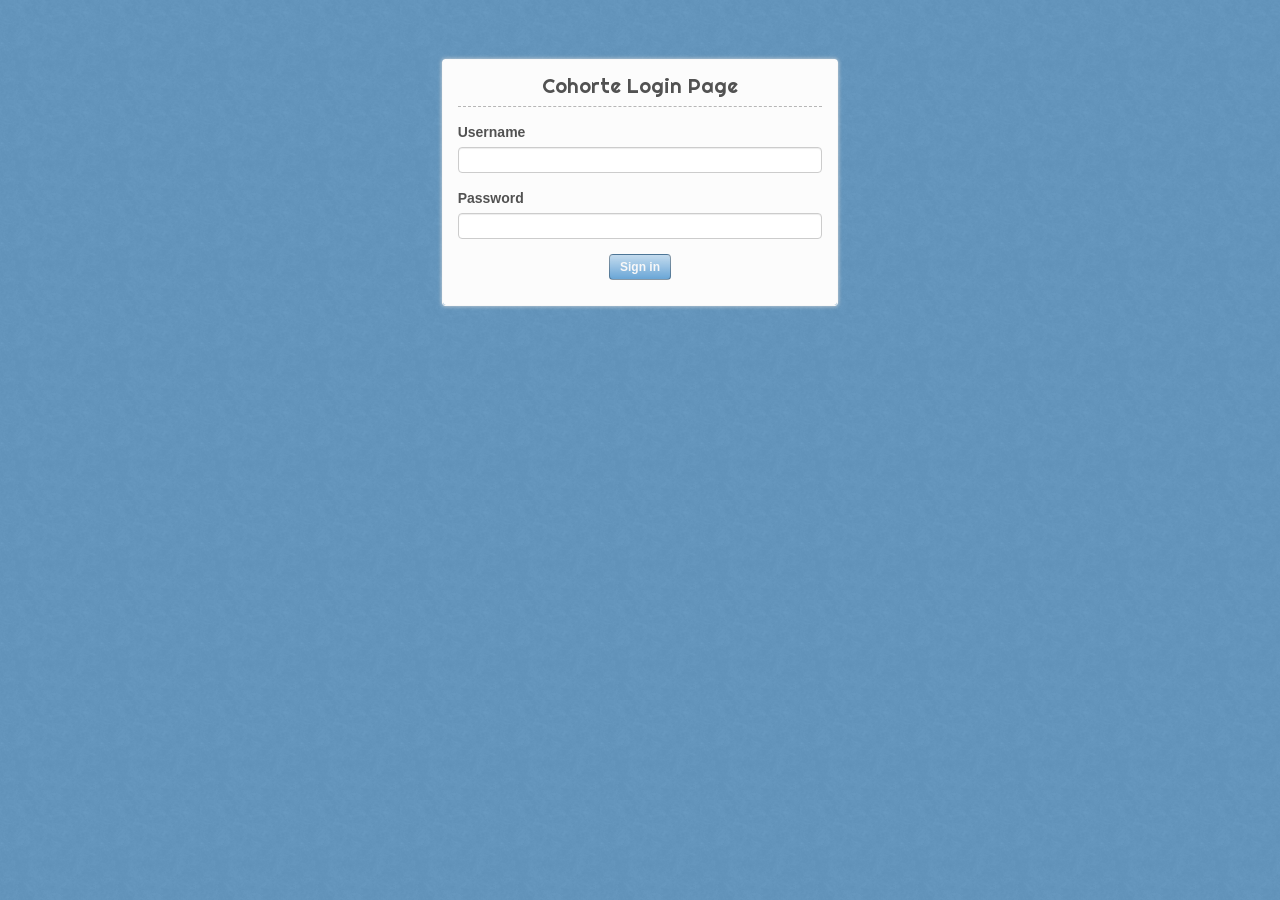
<file: qualifier/deploy/cohorte-home/repo/webadmin/web/login.html>
<!DOCTYPE html>
<html lang="en">
	<head>
		<meta charset="utf-8">
		<title>Cohorte WebAdmin</title>
		<meta name="description" content="description">
		<meta name="author" content="Evgeniya">
		<meta name="keyword" content="keywords">
		<meta name="viewport" content="width=device-width, initial-scale=1">
		<link href="plugins/bootstrap/bootstrap.css" rel="stylesheet">
		<link href="http://netdna.bootstrapcdn.com/font-awesome/4.2.0/css/font-awesome.css" rel="stylesheet">
		<link href='http://fonts.googleapis.com/css?family=Righteous' rel='stylesheet' type='text/css'>
		<link href="css/style.css" rel="stylesheet">
		<!-- HTML5 shim and Respond.js IE8 support of HTML5 elements and media queries -->
		<!--[if lt IE 9]>
				<script src="http://getbootstrap.com/docs-assets/js/html5shiv.js"></script>
				<script src="http://getbootstrap.com/docs-assets/js/respond.min.js"></script>
		<![endif]-->
	</head>
<body>
<div class="container-fluid">
	<div id="page-login" class="row">
		<div class="col-xs-12 col-md-4 col-md-offset-4 col-sm-6 col-sm-offset-3">			
			<div class="box">								
				<div class="box-content">
					<div class="text-center">
						<h3 class="page-header">Cohorte Login Page</h3>
					</div>
					<div class="form-group">
						<label class="control-label">Username</label>
						<input id="username_input" type="text" class="form-control" name="username" />
					</div>
					<div class="form-group">
						<label class="control-label">Password</label>
						<input id="password_input" type="password" class="form-control" name="password" />
					</div>
					<div class="text-center">
						<a id="signin_btn" href="#" class="btn btn-primary">Sign in</a>						
					</div>
				</div>
				</form>
			</div>
		</div>
	</div>
</div>
<script src="plugins/jquery/jquery.min.js"></script>
<script src="plugins/jquery-json/jquery.json.min.js"></script>
<script src="plugins/js-cookie/js.cookie.js"></script>
<script>
	function signin() {		
		var myData = {                  
			username: $("#username_input").val(),
			password: $("#password_input").val(),
			redirect: "index.html",
		};
		$.ajax(
			{
				url: "/debug/api/v2/auth/login",
				type: "POST",
				data: $.toJSON(myData),
				contentType: "application/json; charset=utf-8",			
				success: function(data) {				
					Cookies.set('session', data["login"]["session"]);
					window.location.href = data["login"]["redirect"];				
				},
				statusCode: {
					401: function() {
						window.location.href = "login.html"
					}
				}
			}
		);
	}
	
	$(document).ready(function() {
		$('#signin_btn').click(function() {                         
            signin();
        });
	});
</script>
</body>
</html>
</file>
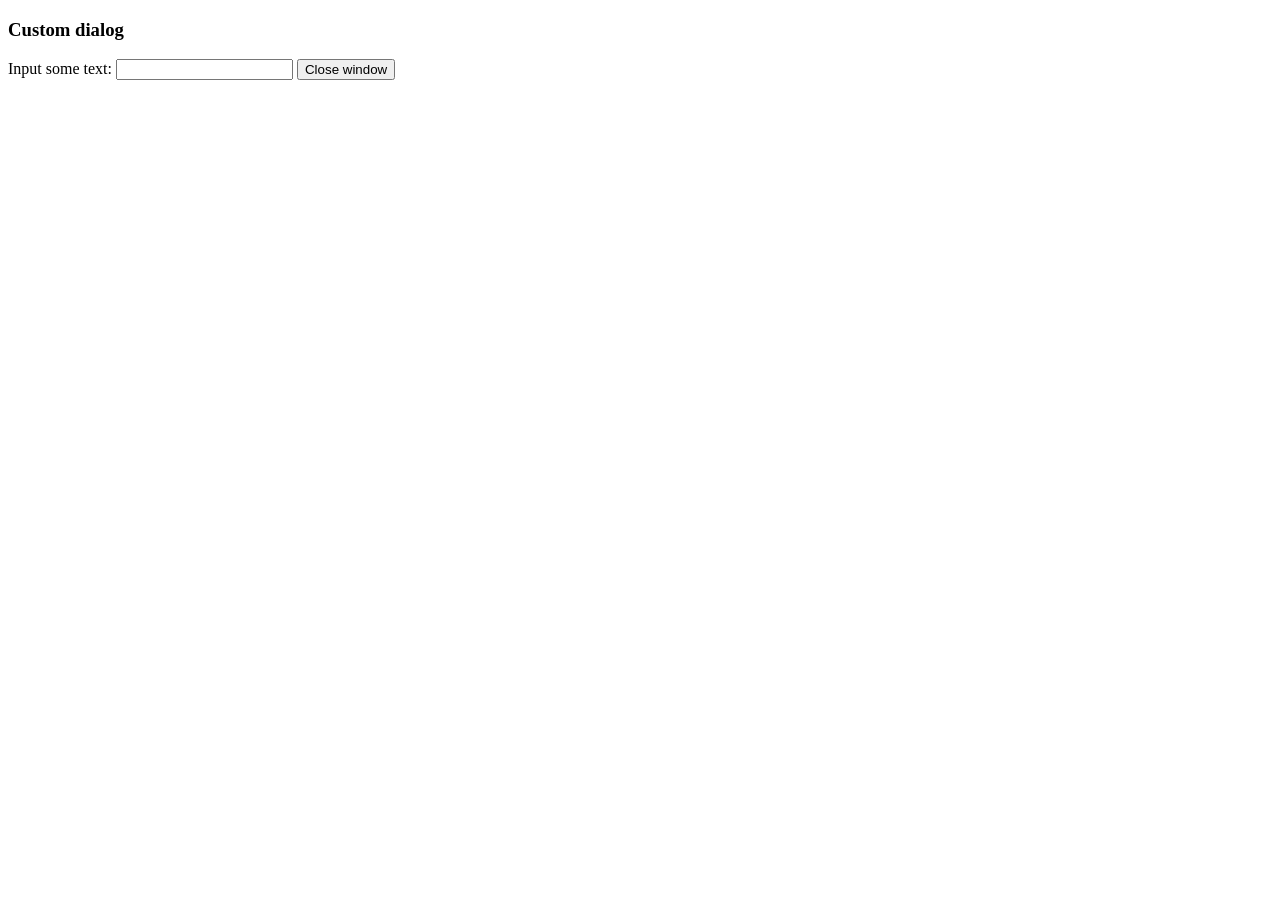
<file: qualifier/deploy/cohorte-home/repo/webadmin/web/plugins/tinymce/plugins/example/dialog.html>
<!DOCTYPE html>
<html>
<body>
	<h3>Custom dialog</h3>
	Input some text: <input id="content">
	<button onclick="top.tinymce.activeEditor.windowManager.getWindows()[0].close();">Close window</button>
</body>
</html>
</file>
<file: qualifier/deploy/cohorte-home/repo/webadmin/web/css/style.css>
body {
  color: #525252;
  background: #6AA6D6 url(../img/devoops_pattern_b10.png) 0 0 repeat;
}
.body-expanded, .modal-open {
  overflow-y:hidden;
  margin-right: 15px;
}
.modal-open #content {z-index: inherit;}
.body-expanded .expanded-panel, .fancybox-margin .expanded-panel, .modal-open .expanded-panel {
  margin-right: 15px;
}
.body-screensaver {
  overflow: hidden;
}
h1, .h1, h2, .h2, h3, .h3 {
  margin:0;
}
#logo {
  position:relative;
  background: #525252 url(../img/devoops_pattern_b10.png) 0 0 repeat;
}
#logo a {
  color: #fff;
  font-family: 'Righteous', cursive;
  display: block;
  font-size: 20px;
  line-height: 50px;
  background: url(../img/logo.png) right 42px no-repeat;
  -webkit-transition: 0.5s;
  -moz-transition: 0.5s;
  -o-transition: 0.5s;
  transition: 0.5s;
}
#logo a:hover {
  background-position: right 25px;
  text-decoration: none;
}
.navbar {
  margin: 0;
  border: 0;
  position: fixed;
  top:0;
  left: 0;
  width:100%;
  -webkit-border-radius: 0;
  -moz-border-radius: 0;
  border-radius: 0;
  box-shadow: 0 1px 2px #272727;
  z-index: 2000;
}
.body-expanded .navbar {
  z-index: 9;
}
a.show-sidebar {
  float: left;
  color:#6d6d6d;
  outline: none;
  -webkit-transition: 0.2s;
  -moz-transition: 0.2s;
  -o-transition: 0.2s;
  transition: 0.2s;
}
a.show-sidebar:hover {
  color:#000;
}
#sidebar-left {
  position:relative;
  z-index: inherit;
  padding-bottom: 3000px !important;
  margin-bottom: -3000px !important;
  background: #6AA6D6 url(../img/devoops_pattern_b10.png) 0 0 repeat;
  -webkit-transition: 0.2s;
  -moz-transition: 0.2s;
  -o-transition: 0.2s;
  transition: 0.2s;
}
#content {
  position: relative;
  z-index: 10;
  background: #ebebeb;
  box-shadow: 0 0 6px #131313;
  padding-bottom: 3000px !important;
  margin-bottom: -2980px !important;
  overflow: hidden;
  -webkit-transition: 0.2s;
  -moz-transition: 0.2s;
  -o-transition: 0.2s;
  transition: 0.2s;
}
.full-content {
  overflow: hidden;
  padding: 0;
  margin: 0;
}

/* modals */

@media screen and (min-width: 768px) {  
  #isolate_modal .modal-dialog  {width:75%;}
  #component_modal .modal-dialog  {width:75%;}
}

pre {
  font-size: 10px
}

dt {
  font-weight: normal;
}


.nav.main-menu, .nav.msg-menu {
  margin:0 -15px;
}
.nav.main-menu > li > a, .nav.msg-menu > li > a {
  text-align: center;
  color:#f0f0f0;
  min-height: 40px;
  -webkit-transition: 0.2s;
  -moz-transition: 0.2s;
  -o-transition: 0.2s;
  transition: 0.2s;
}
.nav .open > a, .nav .open > a:hover, .nav .open > a:focus {
  background:rgba(0, 0, 0, 0.1);
}
.nav.main-menu > li > a:hover, .nav.main-menu > li > a:focus, .nav.main-menu > li.active > a, .nav.main-menu .open > a, .nav.main-menu .open > a:hover, .nav.main-menu .open > a:focus, .dropdown-menu > li > a:focus, .dropdown-menu > li > a:hover, .dropdown-menu > li.active > a,
.nav.msg-menu > li > a:hover, .nav.msg-menu > li > a:focus, .nav.msg-menu > li.active > a, .nav.msg-menu .open > a, .nav.msg-menu .open > a:hover, .nav.msg-menu .open > a:focus {
  background:rgba(0, 0, 0, 0.1);
  color:#f0f0f0;
}
.nav.main-menu a.active, .nav.msg-menu a.active {
  background:rgba(0, 0, 0, 0.2);
}
.nav.main-menu a.active:hover, .nav.msg-menu a.active:hover {
  background:rgba(0, 0, 0, 0.2);
}
.nav.main-menu a.active-parent, .nav.msg-menu a.active-parent {
  background: rgba(0, 0, 0, 0.3);
}
.nav.main-menu a.active-parent:hover, .nav.msg-menu a.active-parent:hover {
  background: rgba(0, 0, 0, 0.3);
}
.nav.main-menu > li > a > i, .nav.msg-menu > li > a > i {
  font-size: 18px;
  width: auto;
  display: block;
  text-align: center;
  vertical-align: middle;
}
.main-menu .dropdown-menu {
  position: absolute;
  z-index: 2001;
  left: 100%;
  top: 0;
  float: none;
  margin: 0;
  border: 0;
  -webkit-border-radius: 0 4px 4px 0;
  -moz-border-radius: 0 4px 4px 0;
  border-radius: 0 4px 4px 0;
  padding: 0;
  background: #6AA6D6 url(../img/devoops_pattern_b10.png) 0 0 repeat;
  box-shadow: none;
  visibility:hidden;
}
.main-menu .active-parent:hover + .dropdown-menu {
  visibility:visible;
}
.main-menu .active-parent + .dropdown-menu:hover {
  visibility:visible;
}
.main-menu .dropdown-menu > li > a {
  padding:9px 15px 9px 40px;
  color:#f0f0f0;
}
.main-menu .dropdown-menu > li:first-child > a {
  -webkit-border-radius: 0 4px 0 0;
  -moz-border-radius: 0 4px 0 0;
  border-radius: 0 4px 0 0;
}
.main-menu .dropdown-menu > li:last-child > a {
  -webkit-border-radius: 0 0 4px 0;
  -moz-border-radius: 0 0 4px 0;
  border-radius: 0 0 4px 0;
}
#top-panel {
  line-height: 50px;
  height: 50px;
  background: #ebebeb;
}
#main {
  margin-top: 50px;
  min-height: 800px;
  overflow: hidden;
}
#search {
  position: relative;
  margin-left: 20px;
}
#search > input {
  width: 80%;
  background: #dfdfdf;
  border: 1px solid #C7C7C7;
  text-shadow:0 1px 1px #EEE;
  -webkit-border-radius: 3px;
  -moz-border-radius: 3px;
  border-radius: 3px;
  color: #686868;
  line-height: 1em;
  height: 30px;
  padding: 0 35px 0 10px;
  -webkit-transition: 0.2s;
  -moz-transition: 0.2s;
  -o-transition: 0.2s;
  transition: 0.2s;
}
#search > input + i {
  opacity:0;
  position: absolute;
  top: 18px;
  right: 10px;
  color: #fff;
  -webkit-transition: 0.4s;
  -moz-transition: 0.4s;
  -o-transition: 0.4s;
  transition: 0.4s;
}
#search > input:focus {
  width:100%;
  outline:none;
}
#search > input:focus + i {
  opacity:1;
}
.panel-menu {
  margin: 0;
}
.top-panel-right {
  padding-left: 0;
}
.panel-menu > li > a {
  padding: 0 5px 0 10px;
  line-height: 50px;
}
.panel-menu > li > a:hover {
  background: none;
}
.panel-menu a.account {
  height: 50px;
  padding: 5px 0 5px 10px;
  line-height: 18px;
}
.panel-menu i {
  margin-top: 8px;
  padding: 5px;
  font-size: 20px;
  color: #7BC5D3;
  line-height: 1em;
  vertical-align: top;
  -webkit-border-radius: 4px;
  -moz-border-radius: 4px;
  border-radius: 4px;
  -webkit-box-shadow: inset 0 1px 1px rgba(0, 0, 0, .05);
  box-shadow: inset 0 1px 1px rgba(0, 0, 0, .05);
  -webkit-transition: 0.2s;
  -moz-transition: 0.2s;
  -o-transition: 0.2s;
  transition: 0.2s;
}
.panel-menu > li > a:hover > i {
  background: #f5f5f5;
}
.panel-menu i.pull-right {
  color: #000;
  border: 0;
  box-shadow: none;
  font-size: 16px;
  background: none !important;
}
.panel-menu .badge {
  margin-top: 3px;
  padding: 3px 6px;
  vertical-align: top;
  background: #CEA9A9;
}
.avatar {
  width: 40px;
  float: left;
  margin-right: 5px;
}
.avatar > img {
  width:40px;
  height:40px;
  border: 1px solid #F8F8F8;
}
.user-mini > span {
  display: block;
  font-size: 12px;
  color:#363636;
  margin-bottom: -4px;
}
.user-mini > span.welcome {
  font-weight: bold;
  margin-top: 2px;
}
.panel-menu .dropdown-menu {
  position: absolute !important;
  background: rgba(0, 0, 0, 0.7) !important;
  padding: 0;
  border: 0;
  right: 0;
  left: auto;
  min-width: 100%;
}
.panel-menu .dropdown-menu > li > a {
  padding:5px 10px !important;
  color:#f0f0f0;
}
.panel-menu .dropdown-menu > li > a > i {
  border: 0;
  padding: 0;
  margin: 0;
  font-size: 14px;
  width: 20px;
  display: inline-block;
  text-align: center;
  vertical-align: middle;
}
.well {
  padding:15px;
}
.box {
  display: block;
  z-index: 1999;
  position: relative;
  border: 1px solid #f8f8f8;
  box-shadow: 0 0 4px #D8D8D8;
  background: transparent;
  margin-bottom: 20px;
  -webkit-border-radius: 3px;
  -moz-border-radius: 3px;
  border-radius: 3px;
}
.full-content .box {
  border: 0;
  margin-bottom: 0;
  -webkit-border-radius: 0;
  -moz-border-radius: 0;
  border-radius: 0;
}
.box-header {
  -webkit-border-radius: 3px 3px 0 0;
  -moz-border-radius: 3px 3px 0 0;
  border-radius: 3px 3px 0 0;
  color: #363636;
  font-size: 16px;
  position:relative;
  overflow: hidden;
  background: #f5f5f5;
  border-bottom: 1px solid #E4E4E4;
  height: 28px;
}
.box-name, .modal-header-name {
  padding-left: 15px;
  line-height: 28px;
}
.box-name:hover {
  cursor: move;
}
.box-name > i {
  margin-right:5px;
}
.box-icons {
  position: absolute;
  top:0;
  right:0;
  z-index: 9;
}
.no-move {
  display: none;
}
.expanded .no-move {
  position: absolute;
  top:0;
  left: 0;
  width:100%;
  height: 100%;
  z-index: 1;
  display: block;
}
.box-content {
  position: relative;
  -webkit-border-radius: 0 0 3px 3px;
  -moz-border-radius: 0 0 3px 3px;
  border-radius: 0 0 3px 3px;
  padding: 15px;
  background: #FCFCFC;
}
.box-content.dropbox, .box-content.sortablebox {
  overflow: hidden;
}
.full-content .box-content {
  height: 100%;
  position: absolute;
  width: 100%;
  left: 0;
  top: 0;
}
.box-icons a {
  cursor: pointer;
  text-decoration: none !important;
  border-left: 1px solid #fafafa;
  height: 26px;
  line-height: 26px;
  width: 28px;
  display: block;
  float: left;
  text-align: center;
  color: #b8b8b8 !important;
  -webkit-transition: 0.2s;
  -moz-transition: 0.2s;
  -o-transition: 0.2s;
  transition: 0.2s;
}
.box-icons a.beauty-table-to-json {
  width: auto;
  padding: 0 10px;
  font-size: 14px;
}
.box-icons a:hover {
  box-shadow:inset 0 0 1px 0 #CECECE;
}
.expanded a.close-link {
  display:none;
}
#sidebar-left.col-xs-2 {
  opacity: 0;
  width: 0%;
  padding: 0;
}
.sidebar-show #sidebar-left.col-xs-2 {
  opacity: 1;
  width: 16.666666666666664%;
  padding: 0 15px;
}
.sidebar-show #content.col-xs-12 {
  opacity: 1;
  width: 83.33333333333334%;
}
.expanded {
  overflow-y:scroll;
  border: 0;
  z-index: 3000 !important;
  position: fixed;
  width: 100%;
  height: 100%;
  top: 0;
  left: 0;
  padding: 0px;
  background: rgba(0, 0, 0, 0.2);
  -webkit-transition: 0.2s;
  -moz-transition: 0.2s;
  -o-transition: 0.2s;
  transition: 0.2s;
}
.expanded-padding {
  background: rgba(0, 0, 0, 0.7);
  padding:50px;
  -webkit-transition: 0.2s;
  -moz-transition: 0.2s;
  -o-transition: 0.2s;
  transition: 0.2s;
}
.no-padding {
  padding:0 !important;
}
.padding-15 {
  padding:15px !important;
}
.no-padding .table-bordered {
  border:0;
  margin:0;
}
.no-padding .table-bordered thead tr th:first-child, .no-padding .table-bordered tbody tr th:first-child, .no-padding .table-bordered tfoot tr th:first-child, .no-padding .table-bordered thead tr td:first-child, .no-padding .table-bordered tbody tr td:first-child, .no-padding .table-bordered tfoot tr td:first-child {
  border-left: 0px !important;
}
.no-padding .table-bordered thead tr th:last-child, .no-padding .table-bordered tbody tr th:last-child, .no-padding .table-bordered tfoot tr th:last-child, .no-padding .table-bordered thead tr td:last-child, .no-padding .table-bordered tbody tr td:last-child, .no-padding .table-bordered tfoot tr td:last-child {
  border-right: 0px !important;
}
.table-heading thead tr {
  background-color: #f0f0f0;
  background-image: -webkit-linear-gradient(top, #f0f0f0, #dfdfdf);
  background-image:    -moz-linear-gradient(top, #f0f0f0, #dfdfdf);
  background-image:     -ms-linear-gradient(top, #f0f0f0, #dfdfdf);
  background-image:      -o-linear-gradient(top, #f0f0f0, #dfdfdf);
  background-image:         linear-gradient(to bottom, #f0f0f0, #dfdfdf);
}
table.no-border-bottom tr:last-child td {
  border-bottom:0;
}
.dataTables_wrapper {
  overflow: hidden;
}
.dataTables_wrapper table.table {
  clear: both;
  max-width: inherit;
  margin-bottom: 0;
}
.table-datatable *, .table-datatable :after, .table-datatable :before {
  margin: 0;
  padding: 0;
  -webkit-box-sizing: content-box;
  box-sizing: content-box;
  -moz-box-sizing: content-box;
}
.table-datatable label {
  position: relative;
  display: block;
  font-weight: 400;
}
.table-datatable tbody td {
  vertical-align: top !important;
}
.table-datatable img {
  margin-right: 10px;
  border: 1px solid #F8F8F8;
  width: 40px;
}
.table-datatable .sorting {
  background:url(../img/sort.png) right center no-repeat;
  padding-right:16px;
  cursor:pointer;
}
.table-datatable .sorting_asc {
  background:url(../img/sort-asc.png) right center no-repeat;
  padding-right: 16px;
  cursor:pointer;
}
.table-datatable .sorting_desc {
  background:url(../img/sort-desc.png) right center no-repeat;
  padding-right: 16px;
  cursor:pointer;
}
div.DTTT_collection_background {
  z-index: 2002;
}
div.DTTT .btn {
  color: #333 !important;
  font-size: 12px;
}
ul.DTTT_dropdown.dropdown-menu {
  z-index: 2003;
  background: rgba(0, 0, 0, 0.7) !important;
  padding: 0;
  border: 0;
  margin: 0;
  -webkit-border-radius: 0 0 4px 4px;
  -moz-border-radius: 0 0 4px 4px;
  border-radius: 0 0 4px 4px;
  min-width: 157px;
}
ul.DTTT_dropdown.dropdown-menu li {
  position: relative;
}
ul.DTTT_dropdown.dropdown-menu > li > a {
  position: relative;
  display: block;
  padding: 5px 10px !important;
  color: #f0f0f0 !important;
}
ul.DTTT_dropdown.dropdown-menu > li:first-child > a {
  -webkit-border-radius: 0;
  -moz-border-radius: 0;
  border-radius: 0;
}
ul.DTTT_dropdown.dropdown-menu > li:last-child > a {
  -webkit-border-radius: 0 0 4px 4px;
  -moz-border-radius: 0 0 4px 4px;
  border-radius: 0 0 4px 4px;
}
ul.DTTT_dropdown.dropdown-menu > li:hover > a {
  background:rgba(0, 0, 0, 0.3);
  color:#f0f0f0;
}
.dataTables_wrapper input[type="text"] {
  display: block;
  width: 90%;
  height: 26px;
  padding: 2px 12px;
  font-size: 14px;
  line-height: 1.428571429;
  color: #555;
  background-color: #fff;
  background-image: none;
  border: 1px solid #ccc;
  -webkit-border-radius: 4px;
  -moz-border-radius: 4px;
  border-radius: 4px;
  box-sizing:border-box;
  -moz-box-sizing: border-box;
  -webkit-box-sizing: border-box;
  -moz-appearance: none;
  -webkit-box-shadow: inset 0 1px 1px rgba(0, 0, 0, .075);
  box-shadow: inset 0 1px 1px rgba(0, 0, 0, .075);
  -webkit-transition: 0.2s;
  -moz-transition: 0.2s;
  -o-transition: 0.2s;
  transition: 0.2s;
}
.dataTables_wrapper input[type="text"]:focus {
  border-color: #66afe9;
  outline: 0;
  -webkit-box-shadow: inset 0 1px 1px rgba(0,0,0,.075), 0 0 8px rgba(102, 175, 233, .6);
  box-shadow: inset 0 1px 1px rgba(0,0,0,.075), 0 0 8px rgba(102, 175, 233, .6);
}
#breadcrumb {
  padding: 0;
  line-height: 40px;
  background: #525252;
  background: #5a8db6 url(../img/devoops_pattern_b10.png) 0 0 repeat;
  margin-bottom: 20px;
}
.breadcrumb {
  padding: 0 15px;
  background: none;
  -webkit-border-radius: 0;
  -moz-border-radius: 0;
  border-radius: 0;
  margin: 0;
}
.breadcrumb > li > a {
  color:#d8d8d8;
}
.breadcrumb > li > a:hover, .breadcrumb > li:last-child > a {
  color:#f8f8f8;
}
.bs-callout {
  padding: 15px;
  border-left: 3px solid #525252;
  background: #dfdfdf;
}
.bs-callout h4 {
  margin-top: 0;
  margin-bottom: 5px;
  color: #525252;
}
.no-padding .bs-callout {
  border:0;
}
.page-header {
  margin: 0 0 10px;
  border-bottom: 1px solid #c7c7c7;
}
.box-content .page-header, legend, .full-calendar .page-header {
  margin: 0 0 10px;
  border-bottom: 1px dashed #B6B6B6;
}
.invoice-header {
  margin: 0 0 10px;
  border-bottom: 1px dashed #B6B6B6;
  display: inline-block;
}
.box-content .form-group, .devoops-modal-inner .form-group {
  margin-top:15px;
  margin-bottom:15px;
}
.show-grid [class^="col-"] {
  padding-top: 10px;
  padding-bottom: 10px;
  background-color: #525252;
  background-color: rgba(129, 199, 199, 0.2);
  border: 1px solid #ebebeb;
}
.show-grid [class^="col-"]:hover {
  padding-top: 10px;
  padding-bottom: 10px;
  background-color: rgba(107, 134, 182, 0.2);
  border: 1px solid #ebebeb;
}
.show-grid, .show-grid-forms {
  margin-bottom: 15px;
}
.show-grid-forms [class^="col-"] {
  padding-top: 10px;
  padding-bottom: 10px;
}
.table-hover > tbody > tr:hover > td,
.table-hover > tbody > tr:hover > th,
td.beauty-hover {
  background-color: rgba(219, 219, 219, 0.3) !important;
}
.table-hover > tbody > tr:hover > td.beauty-hover:hover {
  background-color: rgba(219, 219, 219, 0.9) !important;
}
.DTTT.btn-group {
  position: absolute;
  top: -28px;
  right: 83px;
  border-right:1px solid #DBDBDB;
}
.DTTT.btn-group a {
  -webkit-border-radius: 0;
  -moz-border-radius: 0;
  border-radius: 0;
  line-height: 1em;
  font-size: 14px;
  font-weight: bold;
  outline: none;
  box-shadow: none !important;
  padding: 6px 12px;
  margin: 0;
  background: #F7F7F7;
  border: 0;
}
#screensaver {
  position: fixed;
  top: 0;
  left: 0;
  width: 100%;
  height: 100%;
  z-index: 3000;
  background: #000;
  display: none;
}
#screensaver.show {
  display: block;
}
#canvas {
  position: relative;
}
#screensaver i {
  position: absolute;
  top: 50px;
  right: 50px;
  background: rgba(255, 255, 255, 0.5);
  line-height: 100px;
  width: 100px;
  height: 100px;
  text-align: center;
  font-size: 60px;
  color: rgba(0, 0, 0, 0.8);
  -webkit-border-radius: 4px;
  -moz-border-radius: 4px;
  border-radius: 4px;
}
.well pre {
  padding: 0;
  margin-top: 0;
  margin-bottom: 0;
  background-color: transparent;
  border: 0;
  white-space: nowrap;
}
.well pre code {
  white-space: normal;
}
.btn {
  border-width: 1px;
  border-style: solid;
  border-width: 1px;
  text-decoration: none;
  border-color: rgba(0, 0, 0, 0.3);
  cursor: pointer;
  outline: none;
  font-family: "Lucida Grande","Lucida Sans","Lucida Sans Unicode","Segoe UI",Verdana,sans-serif;
  display: inline-block;
  vertical-align: top;
  position: relative;
  font-size: 12px;
  font-weight: bold;
  text-align: center;
  background-color: #a2a2a2;
  background: #a2a2a2 -moz-linear-gradient(top, rgba(255,255,255,0.6), rgba(255,255,255,0));
  background: #a2a2a2 -webkit-gradient(linear, 0% 0%, 0% 100%, from(rgba(255,255,255,0.6)), to(rgba(255,255,255,0)));
  line-height: 24px;
  margin: 0 0 10px 0;
  padding: 0 10px;
  -webkit-border-radius: 4px;
  -moz-border-radius: 4px;
  border-radius: 4px;
  -moz-user-select: none;
  -webkit-user-select: none;
  outline: none !important;
}
.btn-label-left, .btn-label-right {
  padding: 0 10px;
}
.btn-label-left span {
  position: relative;
  left: -10px;
  display: inline-block;
  padding: 0px 8px;
  background: rgba(0, 0, 0, 0.1);
}
.btn-label-right span {
  position: relative;
  right: -10px;
  display: inline-block;
  padding: 0px 8px;
  background: rgba(0, 0, 0, 0.1);
}
.btn i {
  vertical-align: middle;
}
.btn-app {
  width: 80px;
  height: 80px;
  padding: 0;
  font-size: 16px;
}
.btn-app i {
  font-size: 36px;
  line-height: 78px;
  display: block;
}
.btn-app-sm {
  width: 50px;
  height: 50px;
  padding: 0;
  font-size: 12px;
}
.btn-app-sm i {
  font-size: 18px;
  line-height: 48px;
  display: block;
}
.btn-circle {
  -webkit-border-radius: 50%;
  -moz-border-radius: 50%;
  border-radius: 50%;
  border: 2px solid rgba(0, 0, 0, 0.25);
}
.btn.active {
  background-image: none;
  outline: 0;
  -webkit-box-shadow: none;
  box-shadow: none;
}
.btn-default, .btn-default.disabled, .btn-default[disabled], fieldset[disabled] .btn-default, .btn-default.disabled:hover, .btn-default[disabled]:hover, fieldset[disabled] .btn-default:hover, .btn-default.disabled:focus, .btn-default[disabled]:focus, fieldset[disabled] .btn-default:focus, .btn-default.disabled:active, .btn-default[disabled]:active, fieldset[disabled] .btn-default:active, .btn-default.disabled.active, .btn-default[disabled].active, fieldset[disabled] .btn-default.active, .progress-bar {
  background-color: #D8D8D8;
  border-color: rgba(0, 0, 0, 0.3);
  color: #929292;
}
.btn-primary, .btn-primary.disabled, .btn-primary[disabled], fieldset[disabled] .btn-primary, .btn-primary.disabled:hover, .btn-primary[disabled]:hover, fieldset[disabled] .btn-primary:hover, .btn-primary.disabled:focus, .btn-primary[disabled]:focus, fieldset[disabled] .btn-primary:focus, .btn-primary.disabled:active, .btn-primary[disabled]:active, fieldset[disabled] .btn-primary:active, .btn-primary.disabled.active, .btn-primary[disabled].active, fieldset[disabled] .btn-primary.active,
.table > thead > tr > td.primary, .table > tbody > tr > td.primary, .table > tfoot > tr > td.primary, .table > thead > tr > th.primary, .table > tbody > tr > th.primary, .table > tfoot > tr > th.primary, .table > thead > tr.primary > td, .table > tbody > tr.primary > td, .table > tfoot > tr.primary > td, .table > thead > tr.primary > th, .table > tbody > tr.primary > th, .table > tfoot > tr.primary > th {
  background-color: #6AA6D6;
  border-color: rgba(0, 0, 0, 0.3);
  color: #f8f8f8;
}
.btn-success, .btn-success.disabled, .btn-success[disabled], fieldset[disabled] .btn-success, .btn-success.disabled:hover, .btn-success[disabled]:hover, fieldset[disabled] .btn-success:hover, .btn-success.disabled:focus, .btn-success[disabled]:focus, fieldset[disabled] .btn-success:focus, .btn-success.disabled:active, .btn-success[disabled]:active, fieldset[disabled] .btn-success:active, .btn-success.disabled.active, .btn-success[disabled].active, fieldset[disabled] .btn-success.active, .progress-bar-success,
.table > thead > tr > td.success, .table > tbody > tr > td.success, .table > tfoot > tr > td.success, .table > thead > tr > th.success, .table > tbody > tr > th.success, .table > tfoot > tr > th.success, .table > thead > tr.success > td, .table > tbody > tr.success > td, .table > tfoot > tr.success > td, .table > thead > tr.success > th, .table > tbody > tr.success > th, .table > tfoot > tr.success > th {
  background-color: #63CC9E;
  border-color: rgba(0, 0, 0, 0.3);
  color: #f8f8f8;
}
.btn-info, .btn-info.disabled, .btn-info[disabled], fieldset[disabled] .btn-info, .btn-info.disabled:hover, .btn-info[disabled]:hover, fieldset[disabled] .btn-info:hover, .btn-info.disabled:focus, .btn-info[disabled]:focus, fieldset[disabled] .btn-info:focus, .btn-info.disabled:active, .btn-info[disabled]:active, fieldset[disabled] .btn-info:active, .btn-info.disabled.active, .btn-info[disabled].active, fieldset[disabled] .btn-info.active, .progress-bar-info,
.table > thead > tr > td.info, .table > tbody > tr > td.info, .table > tfoot > tr > td.info, .table > thead > tr > th.info, .table > tbody > tr > th.info, .table > tfoot > tr > th.info, .table > thead > tr.info > td, .table > tbody > tr.info > td, .table > tfoot > tr.info > td, .table > thead > tr.info > th, .table > tbody > tr.info > th, .table > tfoot > tr.info > th {
  background-color: #7BC5D3;
  border-color: rgba(0, 0, 0, 0.3);
  color: #f8f8f8;
}
.btn-warning, .btn-warning.disabled, .btn-warning[disabled], fieldset[disabled] .btn-warning, .btn-warning.disabled:hover, .btn-warning[disabled]:hover, fieldset[disabled] .btn-warning:hover, .btn-warning.disabled:focus, .btn-warning[disabled]:focus, fieldset[disabled] .btn-warning:focus, .btn-warning.disabled:active, .btn-warning[disabled]:active, fieldset[disabled] .btn-warning:active, .btn-warning.disabled.active, .btn-warning[disabled].active, fieldset[disabled] .btn-warning.active, .progress-bar-warning,
.table > thead > tr > td.warning, .table > tbody > tr > td.warning, .table > tfoot > tr > td.warning, .table > thead > tr > th.warning, .table > tbody > tr > th.warning, .table > tfoot > tr > th.warning, .table > thead > tr.warning > td, .table > tbody > tr.warning > td, .table > tfoot > tr.warning > td, .table > thead > tr.warning > th, .table > tbody > tr.warning > th, .table > tfoot > tr.warning > th {
  background-color: #DFD271;
  border-color: rgba(0, 0, 0, 0.3);
  color: #f8f8f8;
}
.btn-danger, .btn-danger.disabled, .btn-danger[disabled], fieldset[disabled] .btn-danger, .btn-danger.disabled:hover, .btn-danger[disabled]:hover, fieldset[disabled] .btn-danger:hover, .btn-danger.disabled:focus, .btn-danger[disabled]:focus, fieldset[disabled] .btn-danger:focus, .btn-danger.disabled:active, .btn-danger[disabled]:active, fieldset[disabled] .btn-danger:active, .btn-danger.disabled.active, .btn-danger[disabled].active, fieldset[disabled] .btn-danger.active, .progress-bar-danger,
.table > thead > tr > td.danger, .table > tbody > tr > td.danger, .table > tfoot > tr > td.danger, .table > thead > tr > th.danger, .table > tbody > tr > th.danger, .table > tfoot > tr > th.danger, .table > thead > tr.danger > td, .table > tbody > tr.danger > td, .table > tfoot > tr.danger > td, .table > thead > tr.danger > th, .table > tbody > tr.danger > th, .table > tfoot > tr.danger > th {
  background-color: #D15E5E;
  border-color: rgba(0, 0, 0, 0.3);
  color: #f8f8f8;
}
.btn-default:hover, .btn-default:focus, .btn-default:active, .btn-default.active, .open .dropdown-toggle.btn-default {
  color: #525252;
  background-color: #b8b8b8;
  border-color: rgba(0, 0, 0, 0.3);
}
.btn-primary:hover, .btn-primary:focus, .btn-primary:active, .btn-primary.active, .open .dropdown-toggle.btn-primary,
.table-hover > tbody > tr > td.primary:hover, .table-hover > tbody > tr > th.primary:hover, .table-hover > tbody > tr.primary:hover > td, .table-hover > tbody > tr.primary:hover > th {
  color: #fff;
  background-color: #5a8db6;
  border-color: rgba(0, 0, 0, 0.3);
}
.btn-success:hover, .btn-success:focus, .btn-success:active, .btn-success.active, .open .dropdown-toggle.btn-success,
.table-hover > tbody > tr > td.success:hover, .table-hover > tbody > tr > th.success:hover, .table-hover > tbody > tr.success:hover > td, .table-hover > tbody > tr.success:hover > th {
  color: #fff;
  background-color: #54ae86;
  border-color: rgba(0, 0, 0, 0.3);
}
.btn-info:hover, .btn-info:focus, .btn-info:active, .btn-info.active, .open .dropdown-toggle.btn-info,
.table-hover > tbody > tr > td.info:hover, .table-hover > tbody > tr > th.info:hover, .table-hover > tbody > tr.info:hover > td, .table-hover > tbody > tr.info:hover > th {
  color: #fff;
  background-color: #69a8b4;
  border-color: rgba(0, 0, 0, 0.3);
}
.btn-warning:hover, .btn-warning:focus, .btn-warning:active, .btn-warning.active, .open .dropdown-toggle.btn-warning,
.table-hover > tbody > tr > td.warning:hover, .table-hover > tbody > tr > th.warning:hover, .table-hover > tbody > tr.warning:hover > td, .table-hover > tbody > tr.warning:hover > th {
  color: #fff;
  background-color: #beb360;
  border-color: rgba(0, 0, 0, 0.3);
}
.btn-danger:hover, .btn-danger:focus, .btn-danger:active, .btn-danger.active, .open .dropdown-toggle.btn-danger,
.table-hover > tbody > tr > td.danger:hover, .table-hover > tbody > tr > th.danger:hover, .table-hover > tbody > tr.danger:hover > td, .table-hover > tbody > tr.danger:hover > th {
  color: #fff;
  background-color: #b25050;
  border-color: rgba(0, 0, 0, 0.3);
}
.progress {
  overflow: visible;
}
.progress-ui {
  height: 10px;
}
.progress-bar {
  -webkit-border-radius: 4px;
  -moz-border-radius: 4px;
  border-radius: 4px;
}
.progress-bar.ui-widget-content {
  background: none;
  border: 0;
  height: 100%;
  position: relative;
}
.progress-bar .ui-state-default {
  -webkit-border-radius: 4px;
  -moz-border-radius: 4px;
  border-radius: 4px;
  height: 10px;
  width: 10px;
  top: 0;
  margin-left: -5px;
  cursor:pointer;
  border:0px solid #d3d3d3;
  outline:none !important;
  background-color: #f0f0f0;
  background-image: -webkit-linear-gradient(top, #f0f0f0, #dfdfdf);
  background-image:    -moz-linear-gradient(top, #f0f0f0, #dfdfdf);
  background-image:     -ms-linear-gradient(top, #f0f0f0, #dfdfdf);
  background-image:      -o-linear-gradient(top, #f0f0f0, #dfdfdf);
  background-image:         linear-gradient(to bottom, #f0f0f0, #dfdfdf);
}
.progress-bar .ui-widget-header {
  background: #D8D8D8;
}
.progress-bar-primary .ui-widget-header {
  background: #6AA6D6;
  color:#f8f8f8;
}
.progress-bar-success .ui-widget-header {
  background: #63CC9E;
  color:#f8f8f8;
}
.progress-bar-info .ui-widget-header {
  background: #7BC5D3;
  color:#f8f8f8;
}
.progress-bar-warning .ui-widget-header {
  background: #DFD271;
  color:#f8f8f8;
}
.progress-bar-danger .ui-widget-header {
  background: #D15E5E;
  color:#f8f8f8;
}
.progress-bar .ui-state-default {
  background: #b8b8b8;
}
.progress-bar-primary .ui-state-default {
  background: #5a8db6;
}
.progress-bar-success .ui-state-default {
  background: #54ae86;
}
.progress-bar-info .ui-state-default {
  background: #69a8b4;
}
.progress-bar-warning .ui-state-default {
  background: #beb360;
}
.progress-bar-danger .ui-state-default {
  background: #b25050;
}
.slider-range-min-amount, .slider-range-max-amount, .slider-range-amount {
  border: 0;
  background: none;
  outline: none !important;
}
.progress-bar.ui-slider-vertical {
  width:20px;
}
.progress-bar.ui-slider-vertical .ui-state-default {
  -webkit-border-radius: 4px;
  -moz-border-radius: 4px;
  border-radius: 4px;
  height: 20px;
  width: 20px;
  top: auto;
  margin-left: 0px;
  left: 0;
}
#equalizer .progress {
  height:160px;
  display:inline-block;
  margin:15px;
}
.beauty-table {
  width:100%;
  border-collapse:separate;
  border-spacing:0;
}
.beauty-table input {
  border:1px solid transparent;
  background: none;
  font-size: 16px;
  text-align: center;
  padding:2px 15px !important;
  width:100%;
  outline:none;
  -webkit-border-radius: 4px;
  -moz-border-radius: 4px;
  border-radius: 4px;
}
.beauty-table input:focus {
  border:1px solid #dfdfdf;
  background: #fefefe;
  font-size: 16px;
  text-align: center;
  padding: 2px 15px !important;
  width:100%;
  outline:none;
}
.c {
  color: #999;
  display: block;
}
.nt {
  color: #2f6f9f;
}
.na {
  color: #4f9fcf;
}
.s {
  color: #d44950;
}
.radio, .checkbox, .radio-inline, .checkbox-inline {
  position: relative; padding-left: 20px;
}
.radio label, .checkbox label, .radio-inline label, .checkbox-inline label {
  font-weight: normal;
  cursor: pointer;
  padding-left: 8px;
  -webkit-transition: 1s;
  -moz-transition: 1s;
  -o-transition: 1s;
  transition: 1s;
}
.radio + .radio, .checkbox + .checkbox {
  margin-top: 10px;
}
.checkbox input[type=checkbox], .checkbox-inline input[type=checkbox], .radio input[type=radio], .radio-inline input[type=radio] {
  position: absolute;
  clip: rect(0, 0, 0, 0);
}
.checkbox i, .checkbox-inline i, .radio i, .radio-inline i {
  cursor: pointer;
  position: absolute;
  left: 0;
  top: 0;
  font-size: 24px;
  -webkit-transition: 1s;
  -moz-transition: 1s;
  -o-transition: 1s;
  transition: 1s;
}
.checkbox i.small, .checkbox-inline i.small, .radio i.small, .radio-inline i.small {
  font-size: 18px;
  top:2px;
}
.checkbox input[type=checkbox]:checked + i:before, .checkbox-inline input[type=checkbox]:checked + i:before {
  content:"\f046";
}
.radio input[type=radio]:checked + i:before, .radio-inline input[type=radio]:checked + i:before {
  content:"\f192";
}
.toggle-switch {
  position: relative;
  width: 60px;
}
.toggle-switch input {
  display: none;
}
.toggle-switch label {
  display: block;
  overflow: hidden;
  cursor: pointer;
  -webkit-border-radius: 20px;
  -moz-border-radius: 20px;
  border-radius: 20px;
}
.toggle-switch-inner {
  width: 200%;
  margin-left: -100%;
  -webkit-transition: margin 0.3s ease-in 0s;
  -moz-transition: margin 0.3s ease-in 0s;
  -o-transition: margin 0.3s ease-in 0s;
  transition: margin 0.3s ease-in 0s;
}
.toggle-switch-inner:before, .toggle-switch-inner:after {
  float: left;
  width: 50%;
  height: 20px;
  padding: 0;
  line-height: 20px;
  font-size: 12px;
  text-shadow: 1px 1px 1px #FFFFFF;
  color:#929292;
  background-color: #F5F5F5;
  -moz-box-sizing: border-box;
  -webkit-box-sizing: border-box;
  box-sizing: border-box;
  -webkit-border-radius: 20px;
  -moz-border-radius: 20px;
  border-radius: 20px;
  -webkit-box-shadow: inset 0 1px 1px rgba(0, 0, 0, .05);
  box-shadow: inset 0 1px 1px rgba(0, 0, 0, .05);
}
.toggle-switch-inner:before {
  content: "ON";
  padding-left: 15px;
  -webkit-border-radius: 20px 0 0 20px;
  -moz-border-radius: 20px 0 0 20px;
  border-radius: 20px 0 0 20px;
}
.toggle-switch-inner:after {
  content: "OFF";
  padding-right: 15px;
  text-align: right;
  -webkit-border-radius: 0 20px 20px 0;
  -moz-border-radius: 0 20px 20px 0;
  border-radius: 0 20px 20px 0;
}
.toggle-switch-switch {
  width: 20px;
  margin: 0;
  border: 2px solid #d8d8d8;
  -webkit-border-radius: 20px;
  -moz-border-radius: 20px;
  border-radius: 20px;
  position: absolute;
  top: 0;
  bottom: 0;
  right: 40px;
  color: #f8f8f8;
  line-height: 1em;
  text-shadow: 0 0px 1px #ADADAD;
  text-align: center;
  -webkit-transition: all 0.3s ease-in 0s;
  -moz-transition: all 0.3s ease-in 0s;
  -o-transition: all 0.3s ease-in 0s;
  transition: all 0.3s ease-in 0s;
  background-color: #f0f0f0;
  background-image: -webkit-linear-gradient(top, #f0f0f0, #dfdfdf);
  background-image:    -moz-linear-gradient(top, #f0f0f0, #dfdfdf);
  background-image:     -ms-linear-gradient(top, #f0f0f0, #dfdfdf);
  background-image:      -o-linear-gradient(top, #f0f0f0, #dfdfdf);
  background-image:         linear-gradient(to bottom, #f0f0f0, #dfdfdf);
}
.toggle-switch input:checked + .toggle-switch-inner {
  margin-left: 0;
}
.toggle-switch input:checked + .toggle-switch-inner + .toggle-switch-switch {
  right: 0px; 
}
.toggle-switch-danger input:checked + .toggle-switch-inner + .toggle-switch-switch {
  border:2px solid #D15E5E;
  background: #D15E5E;
}
.toggle-switch-warning input:checked + .toggle-switch-inner + .toggle-switch-switch {
  border:2px solid #DFD271;
  background: #DFD271;
}
.toggle-switch-info input:checked + .toggle-switch-inner + .toggle-switch-switch {
  border:2px solid #7BC5D3;
  background: #7BC5D3;
}
.toggle-switch-success input:checked + .toggle-switch-inner + .toggle-switch-switch {
  border:2px solid #63CC9E;
  background: #63CC9E;
}
.toggle-switch-primary input:checked + .toggle-switch-inner + .toggle-switch-switch {
  border:2px solid #6AA6D6;
  background: #6AA6D6;
}
.select2-container {
  width: 100%;
}
.select2-container .select2-choice {
  height: 30px;
}
.knob-slider {
  position: relative;
  text-align: center;
  display: inline-block;
  width: 100%;
  margin-bottom: 5px;
}
.knob-slider > div {
  display: inline-block !important;
}
.knob-slider input {
  outline: none !important;
}
.ipod {
  background:#dedede;
  text-align: center;
  padding:50px 0;
}
.knob-clock {
  text-align: center;
}
.knob-clock > div {
  font-size:50px;
  text-align: center;
  color:#a2a2a2;
}
.knob {
  border:0;
  background: 0;
}
.box-pricing:hover {
  box-shadow: 0 0 5px #525252;
  -webkit-transition: 0.5s;
  -moz-transition: 0.5s;
  -o-transition: 0.5s;
  transition: 0.5s;
}
.box-pricing .row-fluid > div {
  padding: 18px 15px 8px;
  line-height: 1.428571429;
  vertical-align: top;
}
.box-pricing .row-fluid.centered > div {
  background-color: #f5f5f5;
  padding: 8px;
  text-align: center;
}
.box-pricing .row-fluid.centered > div:nth-child(odd) {
  background-color: #f9f9f9;
}
.box-pricing .box-header {
  height: 80px;
  padding: 10px 0;
}
.box-pricing .box-name {
  padding: 0 10px;
  text-align: center;
}
.box-pricing .box-name:hover {
  cursor: inherit;
}
#messages #breadcrumb {
  margin-bottom: 0;
  position: fixed;
  width: 100%;
  z-index: 2;
}
#messages-menu {
  position:fixed;
  top:90px;
  background:#a5a5a5;
  margin:0;
  height: 100%;
  z-index: 2;
}
#messages-list {
  margin-top: 40px;
  padding: 0;
}
.one-list-message {
  background: #F1F1F1;
  border-bottom: 1px solid #CCC;
  padding: 15px 15px 15px 25px;
  margin: 0;
}
.one-list-message .checkbox {
  margin: 0;
  overflow: hidden;
  white-space: nowrap;
}
.one-list-message .message-title {
  overflow: hidden;
  white-space: nowrap;
  width: 80%;
}
.one-list-message .message-date {
  overflow: hidden;
  white-space: nowrap;
  font-size: 11px;
  line-height: 20px;
  text-align: center;
  position: absolute;
  right: 10px;
  font-weight: bold;
  background: #D8D8D8;
  padding: 0;
  width: 50px;
  -webkit-border-radius: 2px;
  -moz-border-radius: 2px;
  border-radius: 2px;
  color: #000;
}
.form-control {
  height: 26px;
  padding: 2px 12px;
}
.input-lg {
  height:39px;
}
.input-sm {
  height:18px;
}
.bg-default {
  background: #D8D8D8 !important;
}
.bg-primary {
  background: #6AA6D6 !important;
  color:#f8f8f8 !important;
}
.bg-success {
  background: #63CC9E !important;
  color:#f8f8f8 !important;
}
.bg-info {
  background: #7BC5D3 !important;
  color:#f8f8f8 !important;
}
.bg-warning {
  background: #DFD271 !important;
  color:#f8f8f8 !important;
}
.bg-danger {
  background: #D15E5E !important;
  color:#f8f8f8 !important;
}
.txt-default {
  color: #D8D8D8 !important;
}
.txt-primary {
  color: #6AA6D6 !important;
}
.txt-success, .has-success .help-block, .has-success .control-label, .has-success .radio, .has-success .checkbox, .has-success .radio-inline, .has-success .checkbox-inline {
  color: #63CC9E !important;
}
.txt-info {
  color: #7BC5D3 !important;
}
.txt-warning, .has-warning .help-block, .has-warning .control-label, .has-warning .radio, .has-warning .checkbox, .has-warning .radio-inline, .has-warning .checkbox-inline {
  color: #DFD271 !important;
}
.txt-danger, .has-error .help-block, .has-error .control-label, .has-error .radio, .has-error .checkbox, .has-error .radio-inline, .has-error .checkbox-inline {
  color: #D15E5E !important;
}
.has-success .form-control {
  border-color:#63CC9E;
}
.has-warning .form-control {
  border-color:#DFD271;
}
.has-error .form-control {
  border-color:#D15E5E;
}
.has-success .form-control:focus {
  border-color: #63CC9E;
  -webkit-box-shadow: inset 0 1px 1px rgba(0, 0, 0, .075), 0 0 6px #63CC9E;
  box-shadow: inset 0 1px 1px rgba(0, 0, 0, .075), 0 0 6px #63CC9E;
}
.has-warning .form-control:focus {
  border-color: #DFD271;
  -webkit-box-shadow: inset 0 1px 1px rgba(0, 0, 0, .075), 0 0 6px #DFD271;
  box-shadow: inset 0 1px 1px rgba(0, 0, 0, .075), 0 0 6px #DFD271;
}
.has-error .form-control:focus {
  border-color: #D15E5E;
  -webkit-box-shadow: inset 0 1px 1px rgba(0, 0, 0, .075), 0 0 6px #D15E5E;
  box-shadow: inset 0 1px 1px rgba(0, 0, 0, .075), 0 0 6px #D15E5E;
}
.select2-container-multi .select2-choices {
  min-height: 26px;
  display: block;
  height: 26px;
  padding: 0 0 0 8px;
  overflow: hidden;
  position: relative;
  border: 1px solid #aaa;
  white-space: nowrap;
  line-height: 26px;
  color: #444;
  text-decoration: none;
  -webkit-border-radius: 4px;
  -moz-border-radius: 4px;
  border-radius: 4px;
  background-clip: padding-box;
  -webkit-touch-callout: none;
  -webkit-user-select: none;
  -moz-user-select: none;
  -ms-user-select: none;
  user-select: none;
  background-color: #fff;
  background-image: -webkit-gradient(linear, left bottom, left top, color-stop(0, #eee), color-stop(0.5, #fff));
  background-image: -webkit-linear-gradient(center bottom, #eee 0%, #fff 50%);
  background-image: -moz-linear-gradient(center bottom, #eee 0%, #fff 50%);
  filter: progid:DXImageTransform.Microsoft.gradient(startColorstr = '#ffffff', endColorstr = '#eeeeee', GradientType = 0);
  background-image: linear-gradient(top, #fff 0%, #eee 50%);
}
.select2-container-multi .select2-choices .select2-search-field input {
  padding: 0;
  margin: 0;
}
.has-feedback .form-control-feedback {
  width: 26px;
  height: 26px;
  line-height: 26px;
}
.form-horizontal .radio, .form-horizontal .checkbox, .form-horizontal .radio-inline, .form-horizontal .checkbox-inline {
  min-height: inherit;
  padding-top: 0;
}
.form-horizontal .control-label {
  padding-top: 4px;
}
.input-group-addon {
  padding: 0px 6px;
}
.form-group .form-control, .form-group .input-group {
  margin-bottom: 5px;
}
.input-group .form-control {
  margin:0;
}
#ui-datepicker-div {
  background: rgba(0, 0, 0, 0.7) !important;
  border:0;
}
#ui-datepicker-div .ui-widget-header {
  background: rgba(0, 0, 0, 0.2);
  border: 0;
  border-bottom: 1px solid #686868;
  -webkit-border-radius: 0;
  -moz-border-radius: 0;
  border-radius: 0;
  color: #f8f8f8;
  padding: 1px 0;
}
#ui-datepicker-div.ui-widget-content {
  color:#f8f8f8 !important;
}
#ui-datepicker-div .ui-state-default, #ui-datepicker-div .ui-widget-content .ui-state-default, #ui-datepicker-div .ui-widget-header .ui-state-default {
  background: none;
  border:0;
  color:#f8f8f8;
  text-align: center;
}
#ui-datepicker-div .ui-state-hover, #ui-datepicker-div.ui-widget-content .ui-state-hover, #ui-datepicker-div .ui-widget-header .ui-state-hover, #ui-datepicker-div .ui-state-focus, #ui-datepicker-div.ui-widget-content .ui-state-focus, #ui-datepicker-div .ui-widget-header .ui-state-focus,
#ui-datepicker-div .ui-state-highlight, #ui-datepicker-div.ui-widget-content .ui-state-highlight, #ui-datepicker-div .ui-widget-header .ui-state-highlight {
  background: rgba(0, 0, 0, 0.3) !important;
  border:0;
  top:2px;
}
#ui-datepicker-div .ui-datepicker-group {
  border-left: 1px solid #686868;
}
#ui-datepicker-div .ui-datepicker-group:first-child {
  border-left:0;
}
#ui-datepicker-div .ui-datepicker-buttonpane {
  margin: 0;
}
#ui-datepicker-div .ui-datepicker-group table {
  margin:0 auto !important;
}
.ui-datepicker .ui-datepicker-prev {
  left: 2px !important;
  cursor: pointer;
}
.ui-datepicker .ui-datepicker-next {
  right: 2px !important;
  cursor: pointer;
}
.ui-icon-circle-triangle-w {
  background: url(../img/ui-left.png) 0 0 no-repeat !important;
}
.ui-icon-circle-triangle-e {
  background: url(../img/ui-right.png) 0 0 no-repeat !important;
}
.ui-icon-circle-arrow-s {
  background: url(../img/ui-accordion-down.png) 0 0 no-repeat !important;
}
.ui-icon-circle-arrow-e {
  background: url(../img/ui-accordion-right.png) 0 0 no-repeat !important;
}
#ui-datepicker-div .ui-slider-horizontal {
  background: rgba(0, 0, 0, 0.5);
  height: 4px;
  border: 0;
}
#ui-datepicker-div .ui-slider-horizontal .ui-slider-handle {
  background: #D8D8D8 !important;
  border: 1px solid #f8f8f8;
  height: 8px;
  width: 8px;
  top:-2px;
  margin-left: -4px;
  outline: none;
  cursor: pointer;
}
.ui-spinner-input {
  margin:0;
}
.ui-spinner .form-control {
  margin-bottom: 0;
}
#tabs.ui-widget-content, #tabs .ui-widget-header {
  border:0;
  background: none;
  padding: 0;
  -webkit-border-radius: 0;
  -moz-border-radius: 0;
  border-radius: 0;
}
#tabs .ui-widget-header {
  border-bottom: 1px solid #d8d8d8;
}
#tabs .ui-state-default, #tabs.ui-widget-content .ui-state-default, #tabs .ui-widget-header .ui-state-default {
  border:0;
  margin: 0 0 -1px 0;
  background: none !important;
}
#tabs .ui-state-active, #tabs.ui-widget-content .ui-state-active, #tabs .ui-widget-header .ui-state-active {
  background: none !important;
}
.ui-tabs .ui-tabs-nav li.ui-tabs-active .ui-tabs-anchor, .ui-tabs .ui-tabs-nav li.ui-state-disabled .ui-tabs-anchor, .ui-tabs .ui-tabs-nav li.ui-tabs-loading .ui-tabs-anchor {
  cursor: pointer;
}
.ui-tabs .ui-tabs-nav li.ui-tabs-active {
  margin: 0;
  padding: 0;
}
.ui-tabs .ui-tabs-nav .ui-tabs-anchor {
  padding: 5px 15px;
  outline: none !important;
}
.ui-tabs .ui-tabs-nav li.ui-tabs-active .ui-tabs-anchor {
  background:#fcfcfc;
  border:1px solid #d8d8d8;
  border-bottom: 0;
}
.ui-tabs .ui-tabs-nav {
  padding: 0;
}
.ui-tabs .ui-tabs-panel {
  padding: 1em 0;
}
.ui-widget {
  font-family: "Helvetica Neue", Helvetica, Arial, sans-serif;
}
.jqstooltip {
  -webkit-box-sizing: content-box;
  -moz-box-sizing: content-box;
  box-sizing: content-box;
  border:0!important;
  text-align:center !important;
  margin:0px!important;
  width:50px;
  -webkit-border-radius: 4px;
  -moz-border-radius: 4px;
  border-radius: 4px;
  padding:0px;
}
.ui-accordion .ui-accordion-header {
  padding: 6px 12px;
  margin: 0;
  top:0;
  -webkit-border-radius: 0;
  -moz-border-radius: 0;
  border-radius: 0;
}
.ui-accordion .ui-accordion-icons {
  padding-left:28px;
}
.ui-accordion-header.ui-state-default {
  background: #f5f5f5 !important;
  border: 1px solid #fcfcfc;
  border-left: 0;
  border-right: 0;
}
.ui-accordion-header.ui-state-hover, .ui-accordion-header.ui-state-focus {
  background: #ebebeb !important;
}
.ui-accordion-header.ui-state-active {
  background: #d8d8d8 !important;
}
.ui-accordion .ui-accordion-content {
  padding:10px 12px;
  background: none;
  border:1px solid #d8d8d8;
  border-top:0;
  border-bottom:0;
  -webkit-border-radius: 0;
  -moz-border-radius: 0;
  border-radius: 0;
}
#simple_gallery {
  text-align: center;
}
#simple_gallery a.fancybox {
  display: inline-block;
  padding: 5px;
}
#simple_gallery a.fancybox img {
  width: 100%;
  padding: 2px;
  border: 1px solid #979797;
  -webkit-border-radius: 2px;
  -moz-border-radius: 2px;
  border-radius: 2px;
}
#simple_gallery a.fancybox img:hover {
  box-shadow: 0 0 10px #C7C7C7;
}
.justifiedGallery {
  overflow: hidden;
  width: 100%;
}
.jg-row {
  position: relative;
  white-space: nowrap;
}
.justifiedGallery .jg-image {
  position: absolute;
  display: inline-block;
  vertical-align: top;
  margin-left: 0;
}
.justifiedGallery .jg-image a {
  text-decoration: none;
}
.justifiedGallery .jg-image img {
  border: none;
}
.justifiedGallery .jg-image-label {
  white-space: normal;
  font: normal 12px arial;
  background: #000;
  color: #fff;
  position: absolute;
  left: 0;
  right: 0;
  padding: 5px 5px 10px 8px;
  text-align: left;
  opacity: 0;
}
.ex-tooltip {
  position: absolute;
  display: none;
  z-index: 2000;
}
.morris-hover {
  position:absolute;
  z-index:1000;
}
.morris-hover.morris-default-style, .ex-tooltip {
  -webkit-border-radius: 4px;
  -moz-border-radius: 4px;
  border-radius: 4px;
  padding: 6px 20px;
  color: #525252;
  background: rgba(255, 255, 255, 0.8);
  font-size: 12px;
  text-align: center;
}
.morris-hover.morris-default-style .morris-hover-row-label{
  font-weight:bold;
  margin:0.25em 0;
}
.morris-hover.morris-default-style .morris-hover-point{
  white-space:nowrap;
  margin:0.1em 0;
}
#dashboard-header {
  margin-bottom:20px;
}
#dashboard_links {
  padding: 0;
}
#dashboard_links .nav {
  background:#3575A0 url(../img/devoops_pattern_b10.png) 0 0 repeat;
  -webkit-border-radius: 0 4px 4px 0;
  -moz-border-radius: 0 4px 4px 0;
  border-radius: 0 4px 4px 0;
  overflow: hidden;
}
#dashboard_links .nav-stacked > li {
  border-bottom: 1px solid rgba(0, 0, 0, 0.25);
  border-top: 1px solid rgba(255, 255, 255, 0.12);
  font-size: 12px;
  font-weight: 700;
  line-height: 15px;
  padding: 0;
  margin: 0;
}
#dashboard_links .nav-pills > li > a {
  color: #f8f8f8;
  display: block;
  padding: 20px 10px 20px 15px;
  -webkit-border-radius: 0;
  -moz-border-radius: 0;
  border-radius: 0;
  outline:none;
}
#dashboard_links .nav-pills > li.active {
  border-top-color: rgba(0, 0, 0, 0.11);
  position: relative;
  margin: 0;
}
#dashboard_links .nav-pills > li.active > a, #dashboard_links .nav-pills > li.active > a:hover, #dashboard_links .nav-pills > li.active > a:focus, #dashboard_links .nav > li > a:hover, #dashboard_links .nav > li > a:focus {
  background:rgba(0, 0, 0, 0.1);
}
#dashboard_links .nav-pills > li.active > a:before {
  font-family: FontAwesome;
  content: "\f0da";
  position: absolute;
  left: -2px;
  font-size: 30px;
  color: #f8f8f8;
}
#dashboard_tabs {
  background:#f8f8f8;
  -webkit-border-radius: 4px 0 0 4px;
  -moz-border-radius: 4px 0 0 4px;
  border-radius: 4px 0 0 4px;
}
#dashboard-overview {
  padding-bottom:15px;
}
.sparkline-dashboard {
  float: left;
  margin-right: 10px;
  text-align: center;
}
.sparkline-dashboard-info {
  float: left;
  display: block;
  text-align: center;
}
.sparkline-dashboard-info span {
  display: block;
  font-weight: bold;
  color: #b25050;
}
#ow-marketplace {
  margin-top: 20px;
}
.ow-server {
  padding-top: 8px;
  padding-bottom: 25px;
}
.ow-tab {
  padding-top: 8px;
  padding-bottom: 25px;
}
.ow-server:hover {
  background:#e7e7e7;
}
.ow-server .page-header {
  padding-bottom: 3px;
}
.ow-server h4 i {
  position: absolute;
  left: 15px;
}
.ow-server small {
  position: absolute;
  right: 15px;
  top: 51px;
}
.ow-server-bottom {
  margin-top:25px;
}
.ow-server-bottom .knob-slider {
  font-size: 11px;
}
#ow-server-footer {
  overflow: hidden;
  -webkit-border-radius: 0 0 4px 4px;
  -moz-border-radius: 0 0 4px 4px;
  border-radius: 0 0 4px 4px;
}
.ow-settings {
  position: absolute;
  top: 7px;
  left: 40px;
  display:none;
}
.ow-settings a {
  color:#525252;
}
.ow-server:hover .ow-settings {
  display: block;
}
#ow-server-footer a {
  display: block;
  padding:10px 0;
  border-left:1px solid #f8f8f8;
  text-decoration:none;
}
#ow-server-footer a:first-child {
  border-left:0;
}
#ow-server-footer span {
  display: block;
}
.m-table > thead > tr > th, .m-table > tbody > tr > th, .m-table > tfoot > tr > th, .m-table > thead > tr > td, .m-table > tbody > tr > td, .m-table > tfoot > tr > td {
  vertical-align: middle;
  padding: 2px 5px;
}
.m-ticker span {
  display: block;
  font-size: 0.8em;
  line-height: 1em;
}
.m-price {
  text-align: right;
}
.m-change .fa-angle-up {
  color:#54ae86;
  font-weight: bold;
}
.m-change .fa-angle-down {
  color:#b25050;
  font-weight: bold;
}
#ow-summary {
  font-size: 12px;
}
#ow-summary b {
  float:right;
  padding:1px 4px;
  margin:1px;
  border:1px solid #d8d8d8;
  -webkit-border-radius: 4px;
  -moz-border-radius: 4px;
  border-radius: 4px;
}
#ow-donut {
  margin:0 0 20px;
}
#ow-donut > div {
  padding:0;
}
#ow-activity .row {
  margin: 0 0 0 -15px;
  font-size: 13px;
}
#ow-setting {
  border: 1px solid #C7C7C7;
  padding: 0;
  position: absolute;
  width: 158px;
  height: 28px;
  top: 1px;
  -webkit-border-radius: 4px 4px 0 0;
  -moz-border-radius: 4px 4px 0 0;
  border-radius: 4px 4px 0 0;
  opacity: 0;
  right: -200px;
  -webkit-transition: 0.1s;
  -moz-transition: 0.1s;
  -o-transition: 0.1s;
  transition: 0.1s;
}
#ow-marketplace:hover #ow-setting {
  opacity:1;
  right:15px;
}
#ow-setting a {
  text-align: center;
  float: left;
  margin-left: 10px;
  color: #d8d8d8;
  font-size: 16px;
  display:block;
  line-height: 28px;
  width:20px;
  height:26px;
  -webkit-transition: 0.1s;
  -moz-transition: 0.1s;
  -o-transition: 0.1s;
  transition: 0.1s;
}
#ow-setting a:hover {
  font-size:16px;
  color:#222;
  line-height:24px;
}
#ow-licenced {
  margin:20px 0;
}
#ow-licenced .row {
  margin:0;
}
#ow-stat .row {
  margin: 0;
}
#dashboard-clients .one-list-message {
  background:none;
  padding:10px 15px;
}
#dashboard-clients .one-list-message:last-child {
  border-bottom: 0;
}
#dashboard-clients .one-list-message .message-date {
  position: relative;
  width: auto;
  right: auto;
  left: 15px;
  padding: 0 15px;
}
.btn + .dropdown-menu {
  margin-top: -10px;
  background: rgba(0, 0, 0, 0.7) !important; padding: 0; border: 0; 
  right: 0; 
  left: auto; 
  min-width: 100%;
}
.btn + .dropdown-menu > li > a {
  padding: 5px 10px !important;
  color: #f0f0f0;
}
.v-txt {
  -moz-transform: rotate(-90deg);
  -webkit-transform: rotate(-90deg);
  -o-transform: rotate(-90deg);
  position: absolute;
  top: 60px;
  left: -20px;
  color: #d8d8d8;
  font-size: 18px;
  box-shadow: 0 0 10px #d8d8d8;
  padding: 0px 5px;
}
.full-calendar {
  padding: 25px 0;
  background: #FCFCFC;
}
.external-event {
  padding: 2px 6px;
  margin: 4px 0;
  background: #f5f5f5;
}
.external-event:hover {
  cursor: move;
  background: #6AA6D6;
  color:#f8f8f8;
}
#add-new-event {
  background: #EBEBEB;
  margin-bottom: 30px;
  padding: 10px;
  -webkit-border-radius: 4px;
  -moz-border-radius: 4px;
  border-radius: 4px;
}
.modal-backdrop {
  z-index: 2000;
}
.modal {
  z-index: 2001;
}
.fc-event {
  border: 1px solid #6AA6D6;
  background-color: #6AA6D6;
}
.qq-upload-drop-area {
  position: absolute;
  background: #fcfcfc;
  width: 100%;
  height: 100%;
}
.qq-upload-button {
  float:right;
  margin:20px 15px 0 0;
}
.qq-upload-list {
  position: relative;
  z-index: 3;
  margin: 60px 15px 0;
  padding: 0;
  list-style: none;
}
.qq-upload-list li {
  position: relative;
  display: inline-block;
  padding: 15px;
  margin: 15px;
  border: 1px solid #E6E6E6;
  text-align: center;
  font-size: 12px;
  background: rgba(245, 245, 245, 0.9);
}
.qq-upload-settings {
  opacity: 0;
  visibility: hidden;
  bottom: 0;
  position: absolute;
  width: 100%;
  left: 0;
  padding: 7px 0;
  background: #FFF;
  -webkit-border-radius: 0 0 4px 4px;
  -moz-border-radius: 0 0 4px 4px;
  border-radius: 0 0 4px 4px;
  -webkit-transition: 0.2s;
  -moz-transition: 0.2s;
  -o-transition: 0.2s;
  transition: 0.2s;
}
.qq-upload-list li:hover .qq-upload-settings {
  opacity: 1;
  visibility: visible;
}
.qq-upload-list li img {
  border:1px solid #b4b4b4;
  margin-bottom: 5px;
}
.qq-upload-filename {
  display: block;
  overflow: hidden;
}
.qq-upload-file, .qq-upload-size, .qq-upload-status-text {
  display: block;
}
.qq-dropped-zone {
  position: absolute;
  top: 5%;
  left: 50%;
  margin-left: -71px;
  text-align: center;
  font-weight: bold;
}
.qq-dropped-zone i {
  font-size: 5em;
  display: block;
  color: #f5f5f5;
  text-shadow: 0 -1px 1px #d8d8d8;
}
#page-500 h1, .page-404 h1 {
  font-size: 5em;
}
.page-404 .form-inline {
  margin: 40px auto;
  width: 60%;
  padding: 15px;
  background: #FAFAFA;
  -webkit-border-radius: 4px;
  -moz-border-radius: 4px;
  border-radius: 4px;
}
.page-404 .input-group-btn:last-child > .btn, .page-404 .input-group-btn:last-child > .btn-group {
  margin-left: -1px;
  margin-bottom: 0;
  height: 39px;
}
#page-500 h3, .page-404 h3 {
  margin: 5px 0 20px;
}
.preloader {
  position: absolute;
  width: 100%;
  height: 100%;
  left: 0;
  background: #ebebeb;
  z-index: 2000;
}
.devoops-getdata {
  position: absolute;
  top: 25px;
  left: 15px;
  color:#ebebeb;
}
#page-500, #page-login {
  position: absolute;
  height: 100%;
  width: 100%;
}
#page-500 {
  background: #ebebeb;
}
#page-500 img {
  display: block;
  margin:30px auto;
}
#page-login .logo {
  position:absolute;
}
#page-login h3 {
  font-size:20px;
  font-family: 'Righteous', cursive;
}
#page-login .text-right {
  margin-top: 15px;
}
#page-login .box {
  margin-top:15%;
}
.one-result {
  margin-top:20px;
}
.one-result p {
  margin:0;
}
.large {
  font-size: 1.25em;
}
.nav-search > li.active > a {
  background: #F0F0F0;
  -webkit-border-radius: 4px;
  -moz-border-radius: 4px;
  border-radius: 4px;
  color: #525252;
  border-bottom: 1px solid #CECECE;
  font-weight: bold;
}
.page-feed .avatar {
  width: 60px;
  float: left;
  margin: 10px 15px;
  text-align: center;
  overflow: hidden;
}
.page-feed .avatar img {
  width: 60px;
  height: 60px;
  border: 1px solid #F8F8F8;
}
.page-feed-content {
  position: relative;
  padding: 3px 15px 5px;
  background: #FCFCFC;
  margin-left:90px;
  min-height: 80px;
}
.page-feed-content small.time {
  font-style: italic;
}
.page-feed .page-feed-content:before {
  font-family: FontAwesome;
  content: "\f0d9";
  position: absolute;
  left: -10px;
  top: 15px;
  font-size: 30px;
  color: #fcfcfc;
}
.likebox {
  overflow: hidden;
}
.likebox .navbar-nav {
  margin:0;
}
.likebox .navbar-nav li {
  margin-right: 15px;
  float: left;
}
.likebox .fa-thumbs-up {
  color:#6AA6D6;
}
.likebox .fa-thumbs-down {
  color:#D15E5E;
}
#modalbox {
  display:none;
  position: fixed;
  overflow: auto;
  overflow-x: hidden;
  top: 0;
  right: 0;
  bottom: 0;
  left: 0;
  z-index: 5000;
  background:rgba(0,0,0,0.8);
}
#modalbox .devoops-modal {
  position:absolute;top:90px;margin-left: -300px;left: 50%;
  border: 1px solid #f8f8f8;
  box-shadow: 0 0 20px #6AA6D6;
  background: transparent;
  margin-bottom: 20px;
  -webkit-border-radius: 3px;
  -moz-border-radius: 3px;
  border-radius: 3px;
  width: 600px;
  z-index:6000;
}
#modalbox .devoops-modal-header {
  color: #363636;
  font-size: 16px;
  position:relative;
  overflow: hidden;
  background: #f5f5f5;
  border-bottom: 1px solid #E4E4E4;
  height: 28px;
}
#modalbox .devoops-modal-inner {
  position: relative;
  overflow: hidden;
  padding: 15px;
  background: #FCFCFC;
}
#modalbox .devoops-modal-bottom {
  position: relative;
  overflow: hidden;
  padding: 15px;
  background: #d8d8d8;
}
.pagination > li > a, .pagination > li > span {
  position: relative;
  float: left;
  padding: 4px 10px;
  margin-left: -1px;
  line-height: 1.428571429;
  color: #969696;
  text-decoration: none;
  background-color: #F5F5F5;
  border: 1px solid #D8D8D8;
}
.pagination > li > a:hover, .pagination > li > span:hover, .pagination > li > a:focus, .pagination > li > span:focus {
  color: #8A8A8A;
  background-color: #eee;
}
.pagination > .disabled > span, .pagination > .disabled > span:hover, .pagination > .disabled > span:focus, .pagination > .disabled > a, .pagination > .disabled > a:hover, .pagination > .disabled > a:focus {
  color: #979797;
  cursor: not-allowed;
  background-color: #FCFCFC;
  border-color: #D8D8D8;
}
.pagination > .active > a, .pagination > .active > span, .pagination > .active > a:hover, .pagination > .active > span:hover, .pagination > .active > a:focus, .pagination > .active > span:focus {
  z-index: 2;
  color: #fff;
  cursor: default;
  background-color: #6AA6D6;
  border-color: #6AA6D6;
}
.fancybox-nav {
  position: fixed;
  width: 50%;
}
.fancybox-close {
  position: fixed;
  top: 20px;
  right: 36px;
  background: url(../img/times.png) 0 0 no-repeat;
}
.fancybox-prev span {
  left: 21px;
  background: url(../img/chevron-left.png) 0 0 no-repeat;
}
.fancybox-next span {
  right: 36px;
  background: url(../img/chevron-right.png) 0 0 no-repeat;
}
#social a {
  margin: 10px 3px;
  color: #666;
  display: block;
  float: left;
}
#event_delete {
  margin-left:20px;
}
@media (min-width: 768px) {
  #sidebar-left.col-sm-2 {
    opacity: 1;
    width: 16.666666666666664%;
    padding: 0 15px;
  }
  .sidebar-show #sidebar-left.col-sm-2 {
    opacity: 0;
    width:0;
    padding:0;
  }
  .sidebar-show #content.col-sm-10 {
    opacity: 1;
    width:100%;
  }
  .page-404 .form-inline {
    width: 60%;
  }
}
@media (min-width: 992px) {
  .nav.main-menu > li > a, .nav.msg-menu > li > a {
    text-align: left;
  }
  .nav.main-menu > li > a > i, .nav.msg-menu > li > a > i {
    font-size:14px;
    width: 20px;
    display: inline-block;
  }
  .main-menu .dropdown-menu {
    position: relative;
    z-index: inherit;
    left:0;
    margin: 0;
    -webkit-border-radius: 0;
    -moz-border-radius: 0;
    border-radius: 0;
    background:rgba(0, 0, 0, 0.2);
    visibility: visible;
  }
  .main-menu .dropdown-menu > li > a {
    -webkit-border-radius: 0 !important;
    -moz-border-radius: 0 !important;
    border-radius: 0 !important;
  }
  .page-404 .form-inline {
    width: 40%;
  }
}
@media (max-width: 767px) {
  #main {
    margin-top: 100px;
  }
  #messages-menu {
    top:140px;
  }
  .page-404 .form-inline {
    width: 100%;
  }
  #dashboard_links .nav {
    -webkit-border-radius: 4px 4px 0 0;
    -moz-border-radius: 4px 4px 0 0;
    border-radius: 4px 4px 0 0;
  }
  #dashboard_links .nav-stacked > li {
    float:left;
  }
  #dashboard_links .nav-pills > li > a {
    padding:15px;
  }
  #dashboard_links .nav-pills > li.active > a:before {
    bottom: 0;
    left: 50%;
    margin-left: -9px;
  }
}
@media (max-width: 620px) {
  .user-mini {
    display: none;
  }
}
@media (max-width: 400px) {
  .panel-menu a.account {
    padding: 5px 0px 5px 0;
  }
  .avatar {
    margin: 0;
  }
  .panel-menu i.pull-right {
    margin-left: 0;
  }
  .nav .open > a, .nav .open > a:hover, .nav .open > a:focus {
    background: none;
  }
  #dashboard_links .nav-stacked > li {
    float:none;
  }
  #dashboard_links .nav-pills > li.active > a:before {
    display: none;
  }
}
</file>
